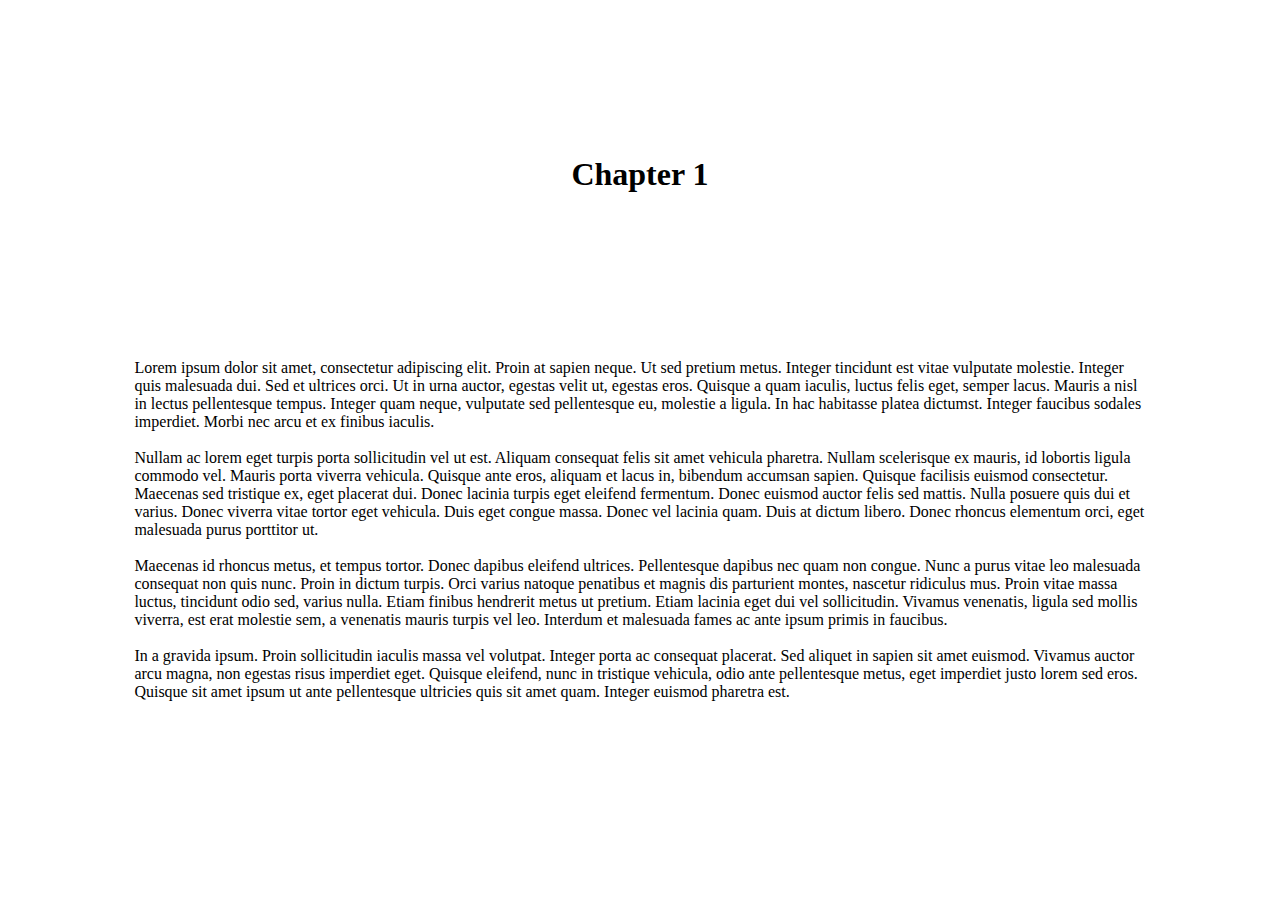
<file: storypage/story.html>
<!DOCTYPE html>
<html lang="en">
<head>
    <meta charset="UTF-8">
    <meta name="viewport" content="width=device-width, initial-scale=1.0">
    <title>We can be Tomorrow</title>
    <link rel="stylesheet" href="./story.css">
</head>
<body>
    <section>
        <div class="story">
            <div>
                <h1>Chapter 1</h1>
            </div>
            <div>
                <p>
                    Lorem ipsum dolor sit amet, consectetur adipiscing elit. Proin at sapien neque.
                    Ut sed pretium metus. Integer tincidunt est vitae vulputate molestie. Integer 
                    quis malesuada dui. Sed et ultrices orci. Ut in urna auctor, egestas velit ut,
                    egestas eros. Quisque a quam iaculis, luctus felis eget, semper lacus. Mauris a
                     nisl in lectus pellentesque tempus. Integer quam neque, vulputate sed pellentesque
                      eu, molestie a ligula. In hac habitasse platea dictumst. Integer faucibus sodales
                       imperdiet. Morbi nec arcu et ex finibus iaculis. <br><br> Nullam ac lorem eget turpis
                     porta sollicitudin vel ut est. Aliquam consequat felis sit amet vehicula pharetra. Nullam 
                     scelerisque ex mauris, id lobortis ligula commodo vel.
                     Mauris porta viverra vehicula. Quisque ante eros, aliquam et lacus in, bibendum accumsan
                      sapien. Quisque facilisis euismod consectetur. Maecenas sed tristique ex, eget placerat
                       dui. Donec lacinia turpis eget eleifend fermentum. Donec euismod auctor felis sed mattis.
                        Nulla posuere quis dui et varius. Donec viverra vitae tortor eget vehicula. Duis eget 
                        congue massa. Donec vel lacinia quam. Duis at dictum libero. Donec rhoncus elementum 
                        orci, eget malesuada purus porttitor ut. <br> <br> Maecenas id rhoncus metus, et tempus tortor. 
                        Donec dapibus eleifend ultrices. Pellentesque dapibus nec quam non congue. Nunc a purus
                         vitae leo malesuada consequat non quis nunc. Proin in dictum turpis. Orci varius natoque
                          penatibus et magnis dis parturient montes, nascetur ridiculus mus. Proin vitae massa luctus,
                           tincidunt odio sed, varius nulla. Etiam finibus hendrerit metus ut pretium. Etiam lacinia 
                           eget dui vel sollicitudin. Vivamus venenatis, ligula sed mollis viverra, est erat molestie
                            sem, a venenatis mauris turpis vel leo. Interdum et malesuada fames ac ante ipsum primis
                             in faucibus. <br> <br>In a gravida ipsum. Proin sollicitudin iaculis massa vel volutpat. Integer porta ac 
                            consequat placerat. Sed aliquet in sapien sit amet euismod. Vivamus auctor arcu magna,
                            non egestas risus imperdiet eget. Quisque eleifend, nunc in tristique vehicula, odio
                             ante pellentesque metus, eget imperdiet justo lorem sed eros. Quisque sit amet ipsum
                              ut ante pellentesque ultricies quis sit amet quam. Integer euismod pharetra est.
                <!--Body og story-->
                </p>
              
               
            </div>
        </div>

    </section>
    
  

</body>
</html>
</file>
<file: storypage/story.css>
.story{
    display: flex;
    flex-direction: column;
    padding: 10%;
}
.story > div{
    display: block;
}
.story > div > h1{
    text-align: center;
    margin-bottom: 150px;
}
</file>
